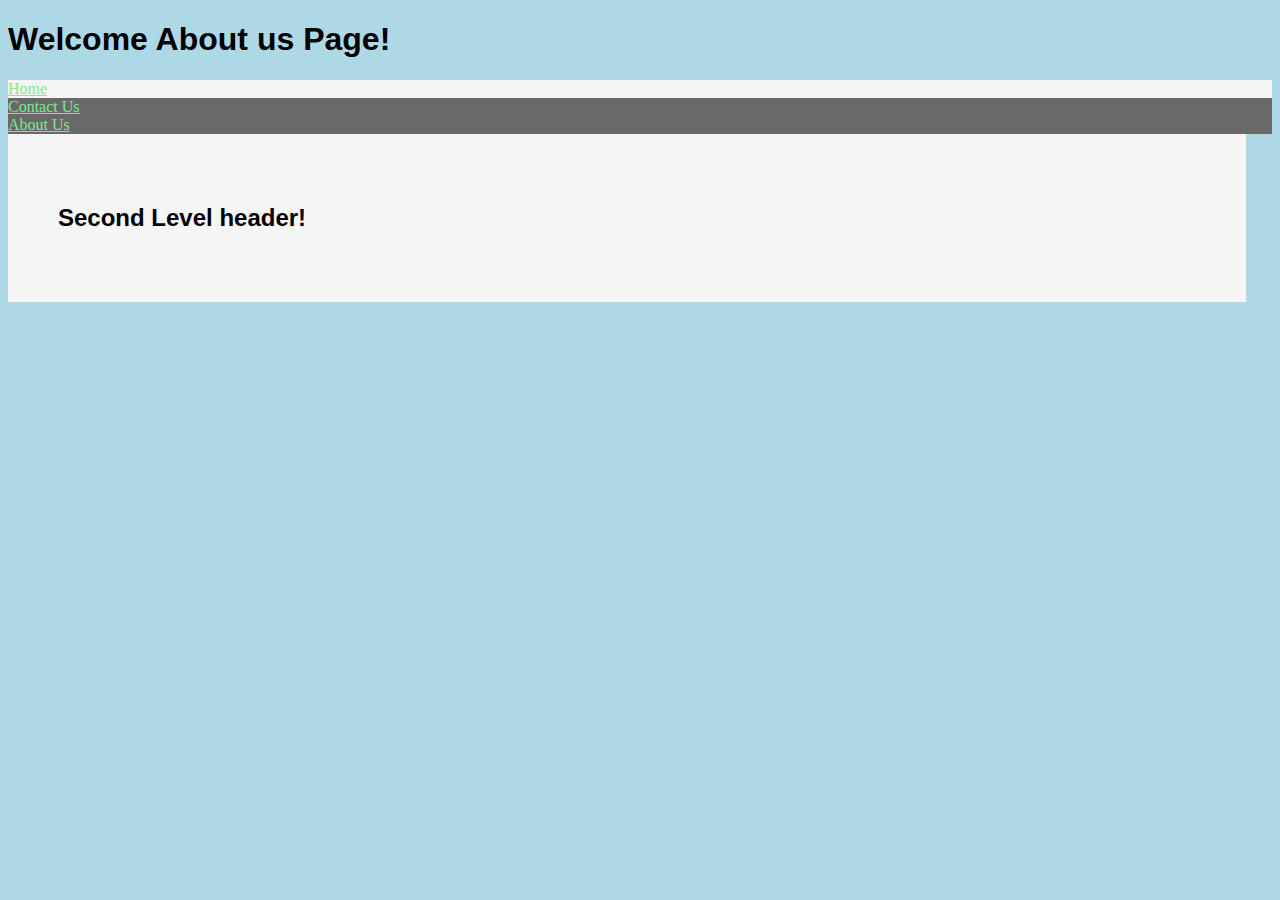
<file: aboutUs.html>
<!DOCTYPE html>
<html>
  <head>
    <link rel="stylesheet" href="style.css">
    <!-- js, links to more css -->
    <title>Code 101</title>
  </head>
  <body>
    <header>
      <h1>Welcome About us Page!</h1>
      <nav>
        <ul>
          <li><a href="index.html" >Home</a></li>
          <li><a href="contactUs.html" >Contact Us</a></li>
          <li><a href="aboutUs.html" >About Us</a></li>
        </ul>
      </nav>
    </header>
    <main>
      <h2>Second Level header!</h2>
    </main>
    <footer></footer>
  </body>
</html>
</file>
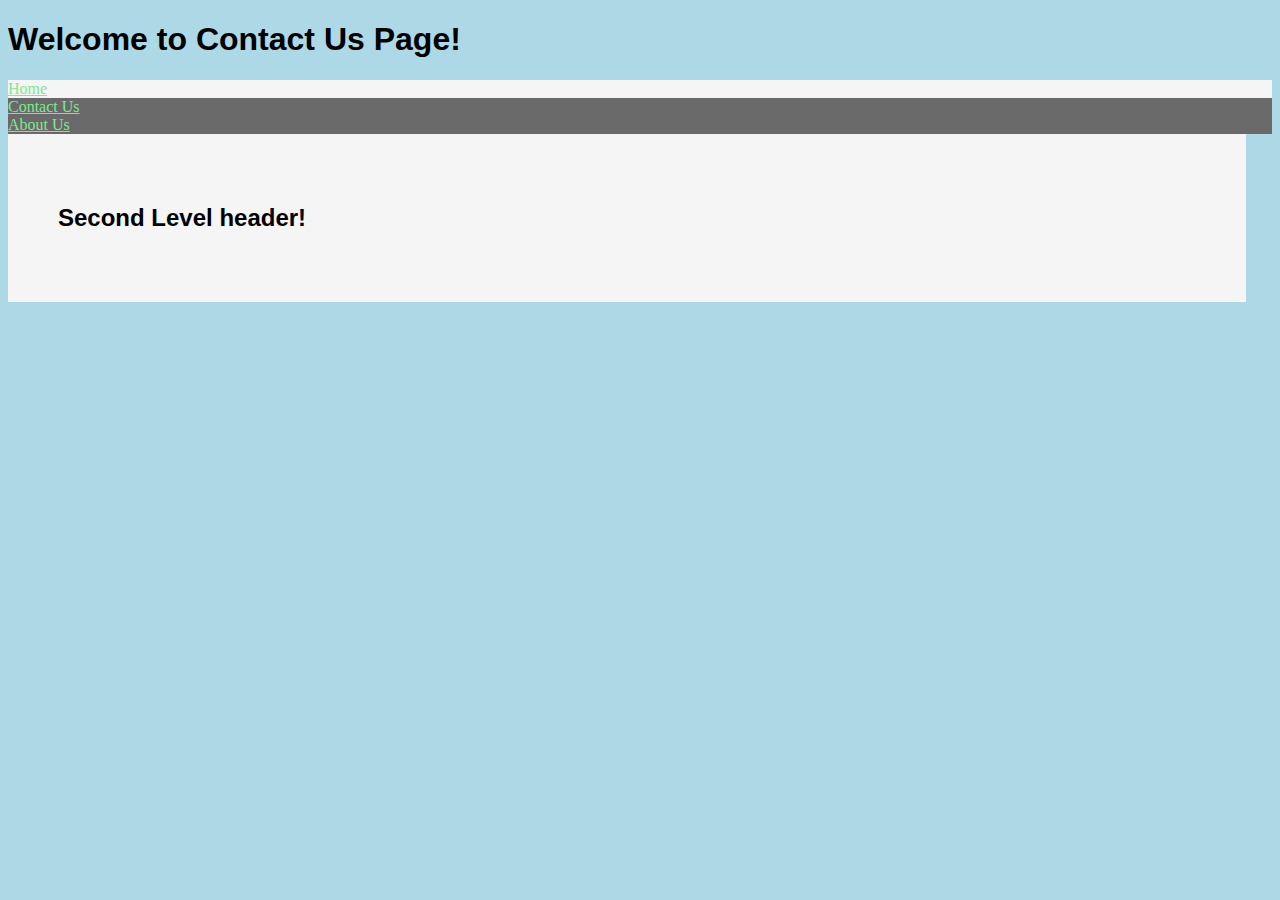
<file: contactUs.html>
<!DOCTYPE html>
<html>
  <head>
    <link rel="stylesheet" href="style.css">
    <!-- js, links to more css -->
    <title>Code 101</title>
  </head>
  <body>
    <header>
      <h1>Welcome to Contact Us Page!</h1>
      <nav>
        <ul>
          <li><a href="index.html" >Home</a></li>
          <li><a href="contactUs.html" >Contact Us</a></li>
          <li><a href="aboutUs.html" >About Us</a></li>
        </ul>
      </nav>
    </header>
    <main>
      <h2>Second Level header!</h2>
    </main>
    <footer></footer>
  </body>
</html>
</file>
<file: style.css>
* {
	/*   outline: 2px dashed thistle; */
	clear: both;
}

body {
	background-color: lightblue;
}

/* header {
	background: darkgray;
	color: whitesmoke;
	text-align: center;
	padding: 10px;
	text-shadow: 1px 1px 1px black;
} */

/* css comment syntax */

nav ul {
	background-color: dimgrey;
	margin: 0;
	padding: 0;
	list-style-type: none;
}


/* nav ul li {
	display: inline-block;
	margin: 20px 20px 20px 20px;
	font-size: 24px;
} */

nav ul li a {
	clear: both;
	color: whitesmoke;
	text-shadow: none;
}

main {
	width: 90%;
	background: whitesmoke;
	padding: 50px;
}

nav li:first-child {
  background-color: whitesmoke;
}

h1,
h2,
h3 {
	font-family: Helvetica, sans-serif;
}

footer {
	background-color: rgb(54, 16, 88, .5);
}

/* add an id # */
#highlight {
	background-color: yellow;
}

/* add a class . */

.floatRight {
	/*   float: left; */
}

img {
	height: 150px;
	width: 250px;
}

img:hover {
	border: 15px dashed rebeccapurple;
}


/* unvisited link */
a:link {
	color: #7aeb8d;
}

/* visited link */
a:visited {
	color: #00e1ff;
}

/* mouse over link */
a:hover {
	color: #FF00FF;
}

/* selected link */
a:active {
	color: #0000FF;
}
</file>
